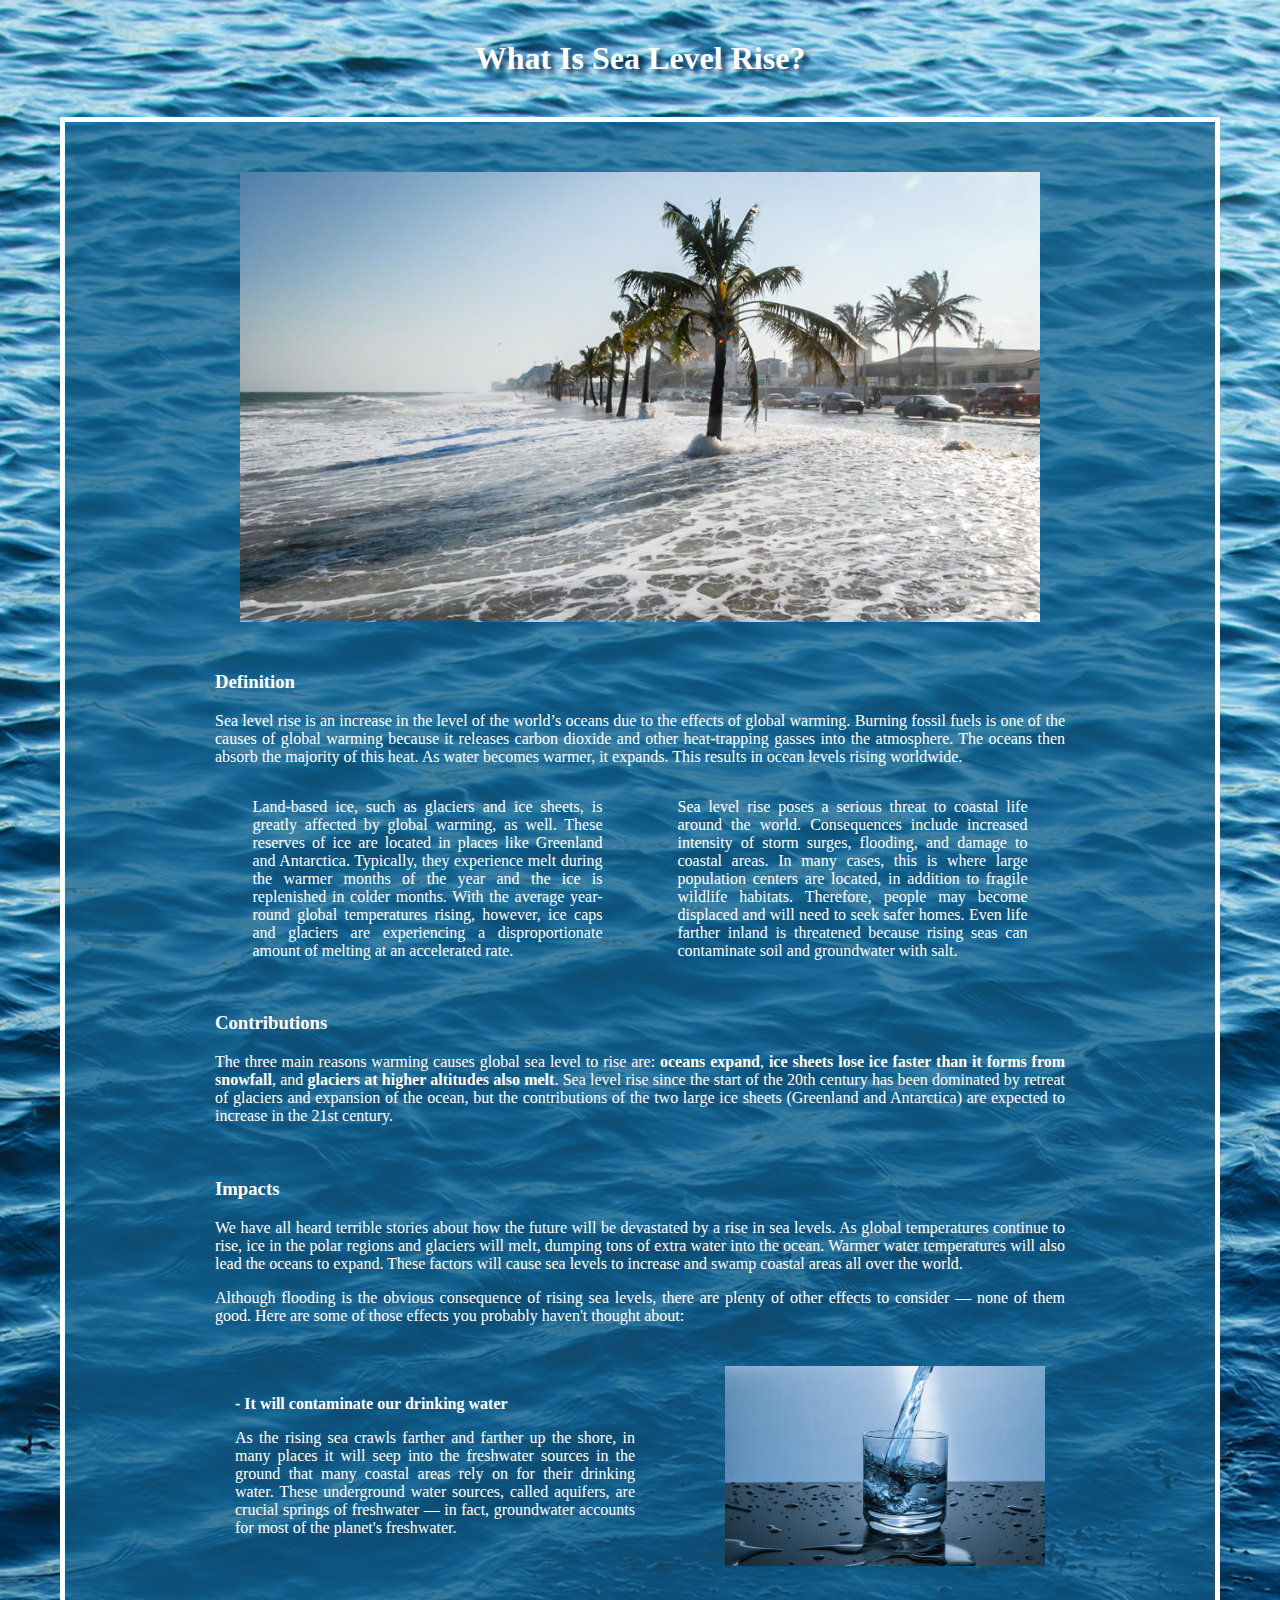
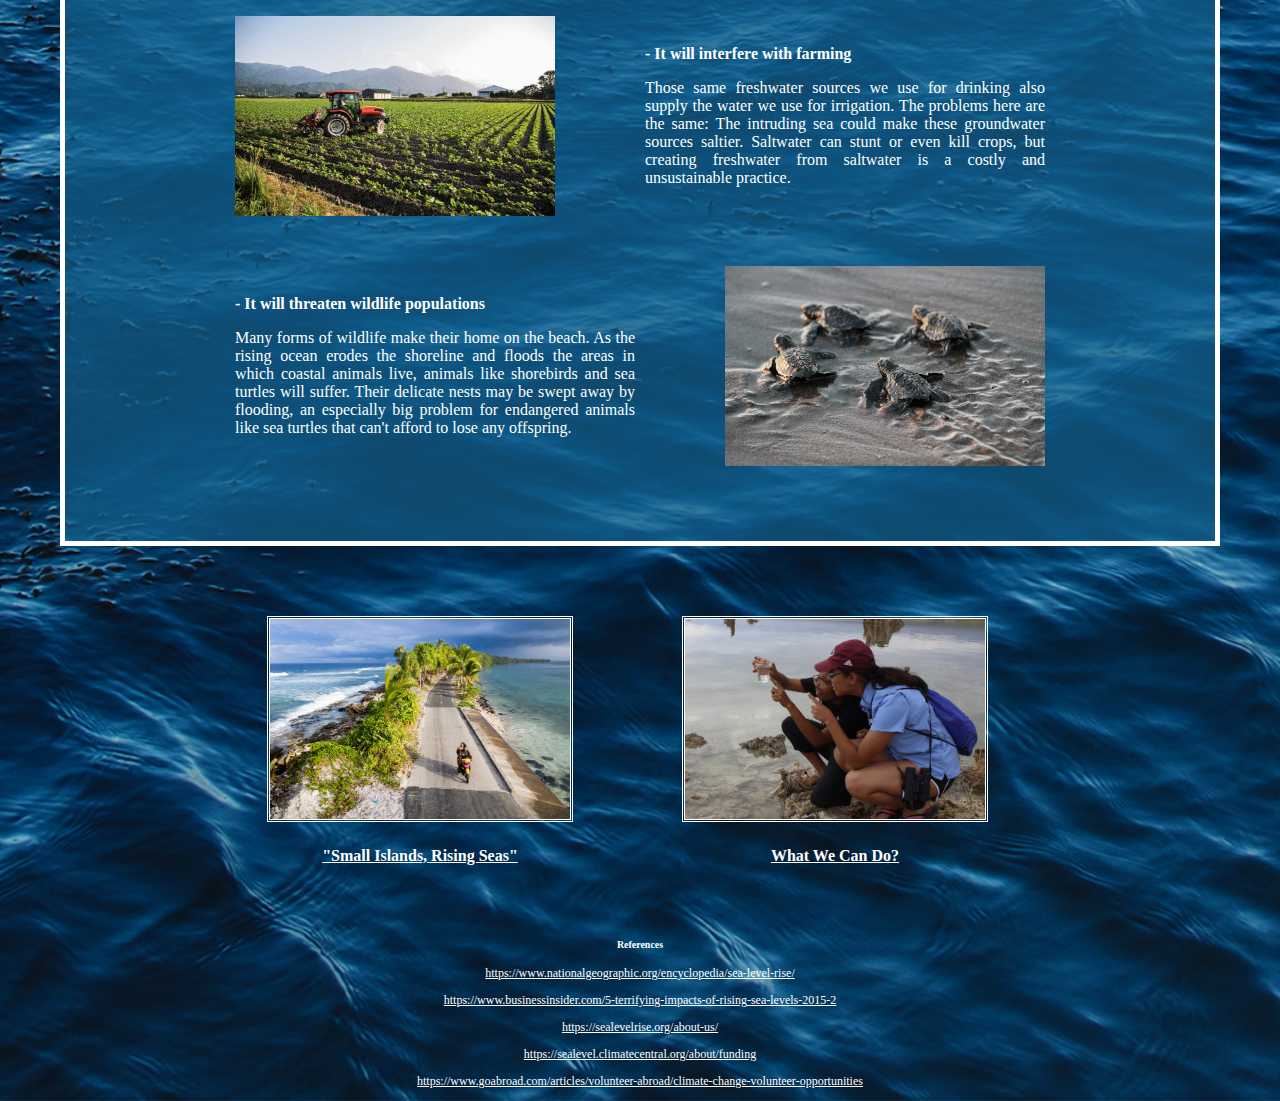
<file: index.html>
<!DOCTYPE html>
<html lang="en" dir="ltr">
  <head>
    <meta charset="utf-8">
    <title>Sea Level Rise</title>
    <link rel="stylesheet" type="text/css" href="style.css">
  </head>
  <body>
    <div class="heading">
      <h1>What Is Sea Level Rise?</h1>
    </div>
    <div class="content">
      <img class="image" src="sealevelrise2.jpeg" alt="a photo of sea level rise">
      <div class="sections">
        <h3>Definition</h3>
        <p>Sea level rise is an increase in the level of the world’s oceans due to the effects of global warming. Burning fossil fuels is one of the causes of global warming because it releases carbon dioxide and other heat-trapping gasses into the atmosphere. The oceans then absorb the majority of this heat. As water becomes warmer, it expands. This results in ocean levels rising worldwide.</p>
        <div class="def">
          <p class="def-p">Land-based ice, such as glaciers and ice sheets, is greatly affected by global warming, as well. These reserves of ice are located in places like Greenland and Antarctica. Typically, they experience melt during the warmer months of the year and the ice is replenished in colder months. With the average year-round global temperatures rising, however, ice caps and glaciers are experiencing a disproportionate amount of melting at an accelerated rate. </p>
          <p class="def-p">Sea level rise poses a serious threat to coastal life around the world. Consequences include increased intensity of storm surges, flooding, and damage to coastal areas. In many cases, this is where large population centers are located, in addition to fragile wildlife habitats. Therefore, people may become displaced and will need to seek safer homes. Even life farther inland is threatened because rising seas can contaminate soil and groundwater with salt. </p>
        </div>
      </div>
      <br>
      <div class="sections">
        <h3>Contributions</h3>
        <p>The three main reasons warming causes global sea level to rise are: <strong>oceans expand</strong>, <strong>ice sheets lose ice faster than it forms from snowfall</strong>, and <strong>glaciers at higher altitudes also melt</strong>. Sea level rise since the start of the 20th century has been dominated by retreat of glaciers and expansion of the ocean, but the contributions of the two large ice sheets (Greenland and Antarctica) are expected to increase in the 21st century. </p>
      </div>
      <br>
      <div class="sections">
        <h3>Impacts</h3>
        <p>We have all heard terrible stories about how the future will be devastated by a rise in sea levels. As global temperatures continue to rise, ice in the polar regions and glaciers will melt, dumping tons of extra water into the ocean. Warmer water temperatures will also lead the oceans to expand. These factors will cause sea levels to increase and swamp coastal areas all over the world.</p>
        <p>Although flooding is the obvious consequence of rising sea levels, there are plenty of other effects to consider — none of them good. Here are some of those effects you probably haven't thought about:</p>
        <div class="impacts">
          <div class="impact1">
            <div class="impact-info">
              <p><strong>- It will contaminate our drinking water</strong></p>
              <p>As the rising sea crawls farther and farther up the shore, in many places it will seep into the freshwater sources in the ground that many coastal areas rely on for their drinking water. These underground water sources, called aquifers, are crucial springs of freshwater — in fact, groundwater accounts for most of the planet's freshwater. </p>
            </div>
            <img class="imp-img" src="drinkingwater.jpeg" alt="a picture of drinking water">
          </div>
          <div class="impact2">
            <img class="imp-img" src="farming.jpeg" alt="a picture of farming">
            <div class="impact-info">
              <p><strong>- It will interfere with farming</strong></p>
              <p>Those same freshwater sources we use for drinking also supply the water we use for irrigation. The problems here are the same: The intruding sea could make these groundwater sources saltier. Saltwater can stunt or even kill crops, but creating freshwater from saltwater is a costly and unsustainable practice.</p>
            </div>
          </div>
          <div class="impact3">
            <div class="impact-info">
              <p><strong>- It will threaten wildlife populations</strong></p>
              <p>Many forms of wildlife make their home on the beach. As the rising ocean erodes the shoreline and floods the areas in which coastal animals live, animals like shorebirds and sea turtles will suffer. Their delicate nests may be swept away by flooding, an especially big problem for endangered animals like sea turtles that can't afford to lose any offspring. </p>
            </div>
            <img class="imp-img" src="wildlifee.jpeg" alt="a picture of baby sea turtles">
          </div>
        </div>
      </div>
    </div>

    <div class="more">
      <div class="islands">
        <img class="more-img" src="island.jpeg" alt="a pictured taken in an island">
        <h4><a href="islands.html">"Small Islands, Rising Seas"</a></h4>
      </div>
      <div class="organizations">
        <img class="more-img" src="organizations.jpeg" alt="a picture of volunteers">
        <h4><a href="organizations.html">What We Can Do?</a></h4>
      </div>
    </div>
    <br>
    <br>

    <div class="reference">
      <h5>References</h5>
      <p><a href="https://www.nationalgeographic.org/encyclopedia/sea-level-rise/ ">https://www.nationalgeographic.org/encyclopedia/sea-level-rise/ </a></p>
      <p><a href="https://www.businessinsider.com/5-terrifying-impacts-of-rising-sea-levels-2015-2 ">https://www.businessinsider.com/5-terrifying-impacts-of-rising-sea-levels-2015-2 </a></p>
      <p><a href="https://sealevelrise.org/about-us/ ">https://sealevelrise.org/about-us/ </a></p>
      <p><a href="https://sealevel.climatecentral.org/about/funding ">https://sealevel.climatecentral.org/about/funding</a></p>
      <p><a href="https://www.goabroad.com/articles/volunteer-abroad/climate-change-volunteer-opportunities">https://www.goabroad.com/articles/volunteer-abroad/climate-change-volunteer-opportunities</a></p>
    </div>
  </body>
</html>
</file>
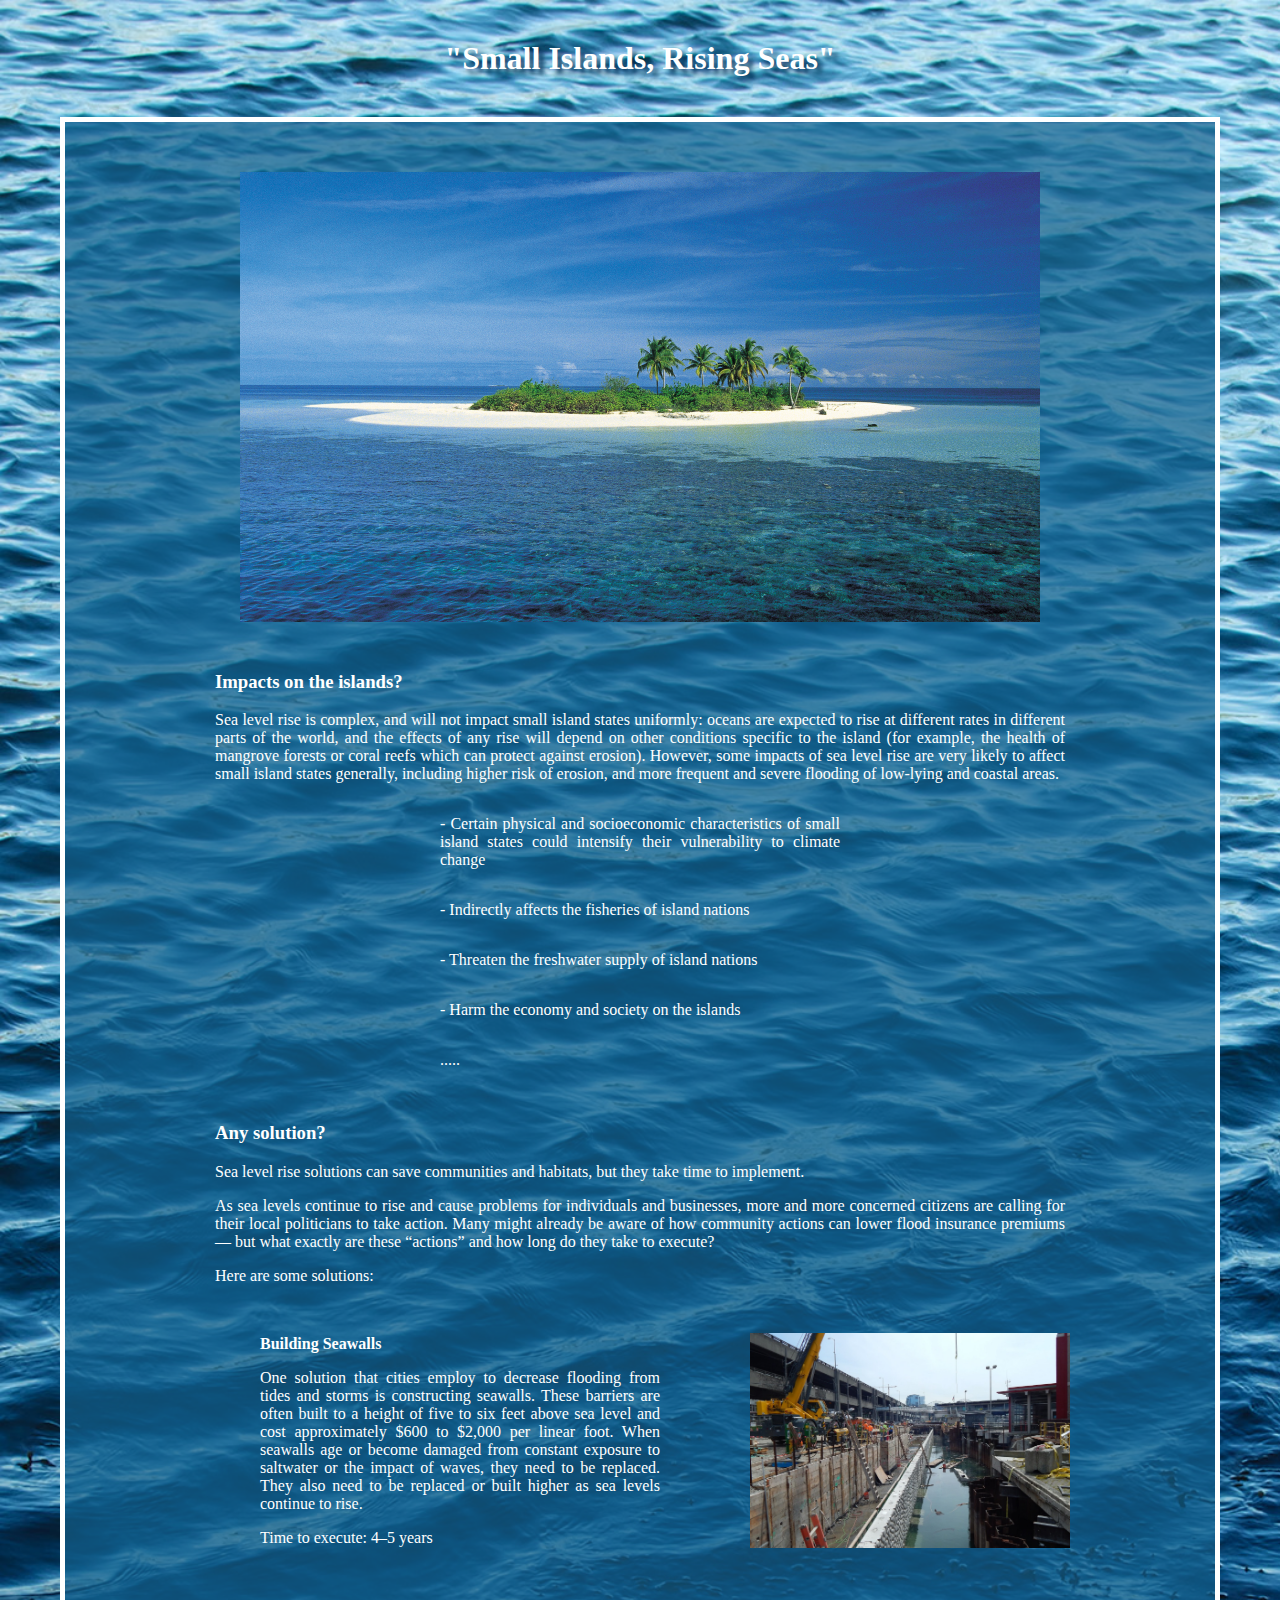
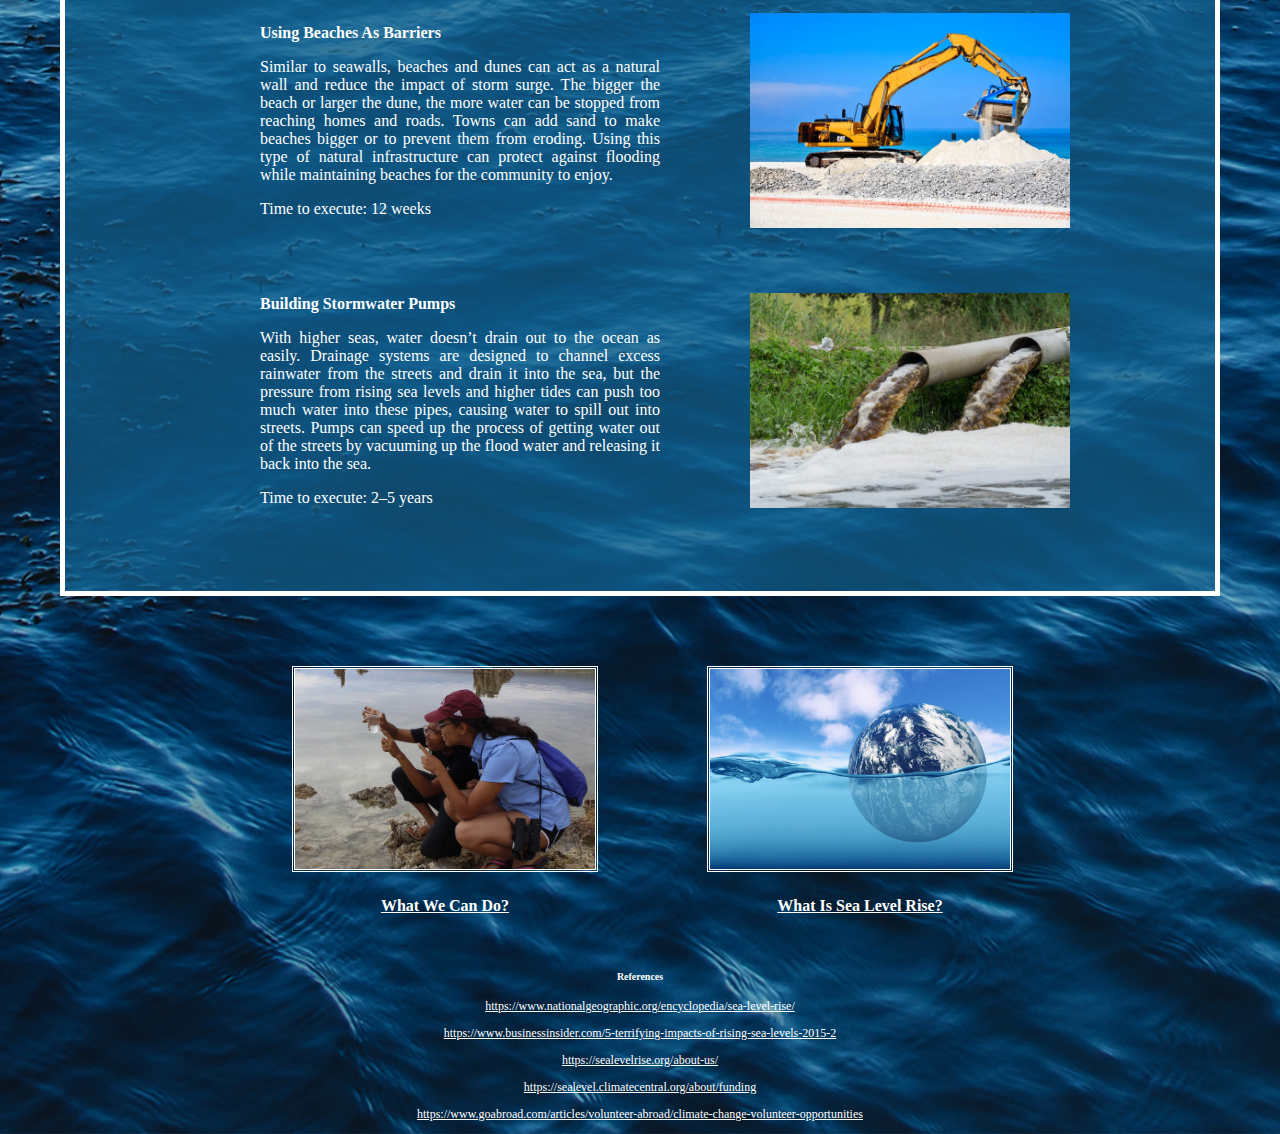
<file: islands.html>
<!DOCTYPE html>
<html lang="en" dir="ltr">
  <head>
    <meta charset="utf-8">
    <title>Sea Level Rise</title>
    <link rel="stylesheet" type="text/css" href="style.css">
  </head>
  <body>
    <div class="heading">
      <h1>"Small Islands, Rising Seas"</h1>
    </div>
    <div class="content">
      <img class="image" src="tuvalu1.jpeg" alt="a picture of Tuvalu">
      <div class="sections">
        <h3>Impacts on the islands?</h3>
        <p>Sea level rise is complex, and will not impact small island states uniformly: oceans are expected to rise at different rates in different parts of the world, and the effects of any rise will depend on other conditions specific to the island (for example, the health of mangrove forests or coral reefs which can protect against erosion). However, some impacts of sea level rise are very likely to affect small island states generally, including higher risk of erosion, and more frequent and severe flooding of low-lying and coastal areas.</p>
        <div class="island-imp">
          <p>- Certain physical and socioeconomic characteristics of small island states could intensify their vulnerability to climate change</p>
          <p>- Indirectly affects the fisheries of island nations</p>
          <p>- Threaten the freshwater supply of island nations</p>
          <p>- Harm the economy and society on the islands</p>
          <p>.....</p>
        </div>
      </div>
      <br>
      <div class="sections">
        <h3>Any solution?</h3>
        <p>Sea level rise solutions can save communities and habitats, but they take time to implement.</p>
        <p>As sea levels continue to rise and cause problems for individuals and businesses, more and more concerned citizens are calling for their local politicians to take action. Many might already be aware of how community actions can lower flood insurance premiums — but what exactly are these “actions” and how long do they take to execute?</p>
        <p>Here are some solutions:</p>
        <div class="solutions">
          <div class="solution-info">
            <p><strong>Building Seawalls</strong></p>
            <p>One solution that cities employ to decrease flooding from tides and storms is constructing seawalls. These barriers are often built to a height of five to six feet above sea level and cost approximately $600 to $2,000 per linear foot. When seawalls age or become damaged from constant exposure to saltwater or the impact of waves, they need to be replaced. They also need to be replaced or built higher as sea levels continue to rise.</p>
            <p>Time to execute: 4–5 years</p>
          </div>
          <img class="solution-img" src="solution1.jpeg" alt="a picture of Building Seawalls">
        </div>
        <div class="solutions">
          <div class="solution-info">
            <p><strong>Using Beaches As Barriers</strong></p>
            <p>Similar to seawalls, beaches and dunes can act as a natural wall and reduce the impact of storm surge. The bigger the beach or larger the dune, the more water can be stopped from reaching homes and roads. Towns can add sand to make beaches bigger or to prevent them from eroding. Using this type of natural infrastructure can protect against flooding while maintaining beaches for the community to enjoy.</p>
            <p>Time to execute: 12 weeks</p>
          </div>
          <img class="solution-img" src="solution2.jpeg" alt="a picture of Using Beaches As Barriers">
        </div>
        <div class="solutions">
          <div class="solution-info">
            <p><strong>Building Stormwater Pumps</strong></p>
            <p>With higher seas, water doesn’t drain out to the ocean as easily. Drainage systems are designed to channel excess rainwater from the streets and drain it into the sea, but the pressure from rising sea levels and higher tides can push too much water into these pipes, causing water to spill out into streets. Pumps can speed up the process of getting water out of the streets by vacuuming up the flood water and releasing it back into the sea.</p>
            <p>Time to execute: 2–5 years</p>
          </div>
          <img class="solution-img" src="solution3.jpeg" alt="a picture of Stormwater Pumps">
        </div>
      </div>
    </div>

    <div class="more">
      <div class="organizations">
        <img class="more-img" src="organizations.jpeg" alt="a picture of volunteers">
        <h4><a href="organizations.html">What We Can Do?</a></h4>
      </div>
      <div class="home">
        <img class="more-img" src="submergedearth.jpeg" alt="a picture of the submerged earth">
        <h4><a href="index.html">What Is Sea Level Rise?</a></h4>
      </div>
    </div>
    <br>
    <div class="reference">
      <h5>References</h5>
      <p><a href="https://www.nationalgeographic.org/encyclopedia/sea-level-rise/ ">https://www.nationalgeographic.org/encyclopedia/sea-level-rise/ </a></p>
      <p><a href="https://www.businessinsider.com/5-terrifying-impacts-of-rising-sea-levels-2015-2 ">https://www.businessinsider.com/5-terrifying-impacts-of-rising-sea-levels-2015-2 </a></p>
      <p><a href="https://sealevelrise.org/about-us/ ">https://sealevelrise.org/about-us/ </a></p>
      <p><a href="https://sealevel.climatecentral.org/about/funding ">https://sealevel.climatecentral.org/about/funding</a></p>
      <p><a href="https://www.goabroad.com/articles/volunteer-abroad/climate-change-volunteer-opportunities">https://www.goabroad.com/articles/volunteer-abroad/climate-change-volunteer-opportunities</a></p>
    </div>
  </body>
</html>
</file>
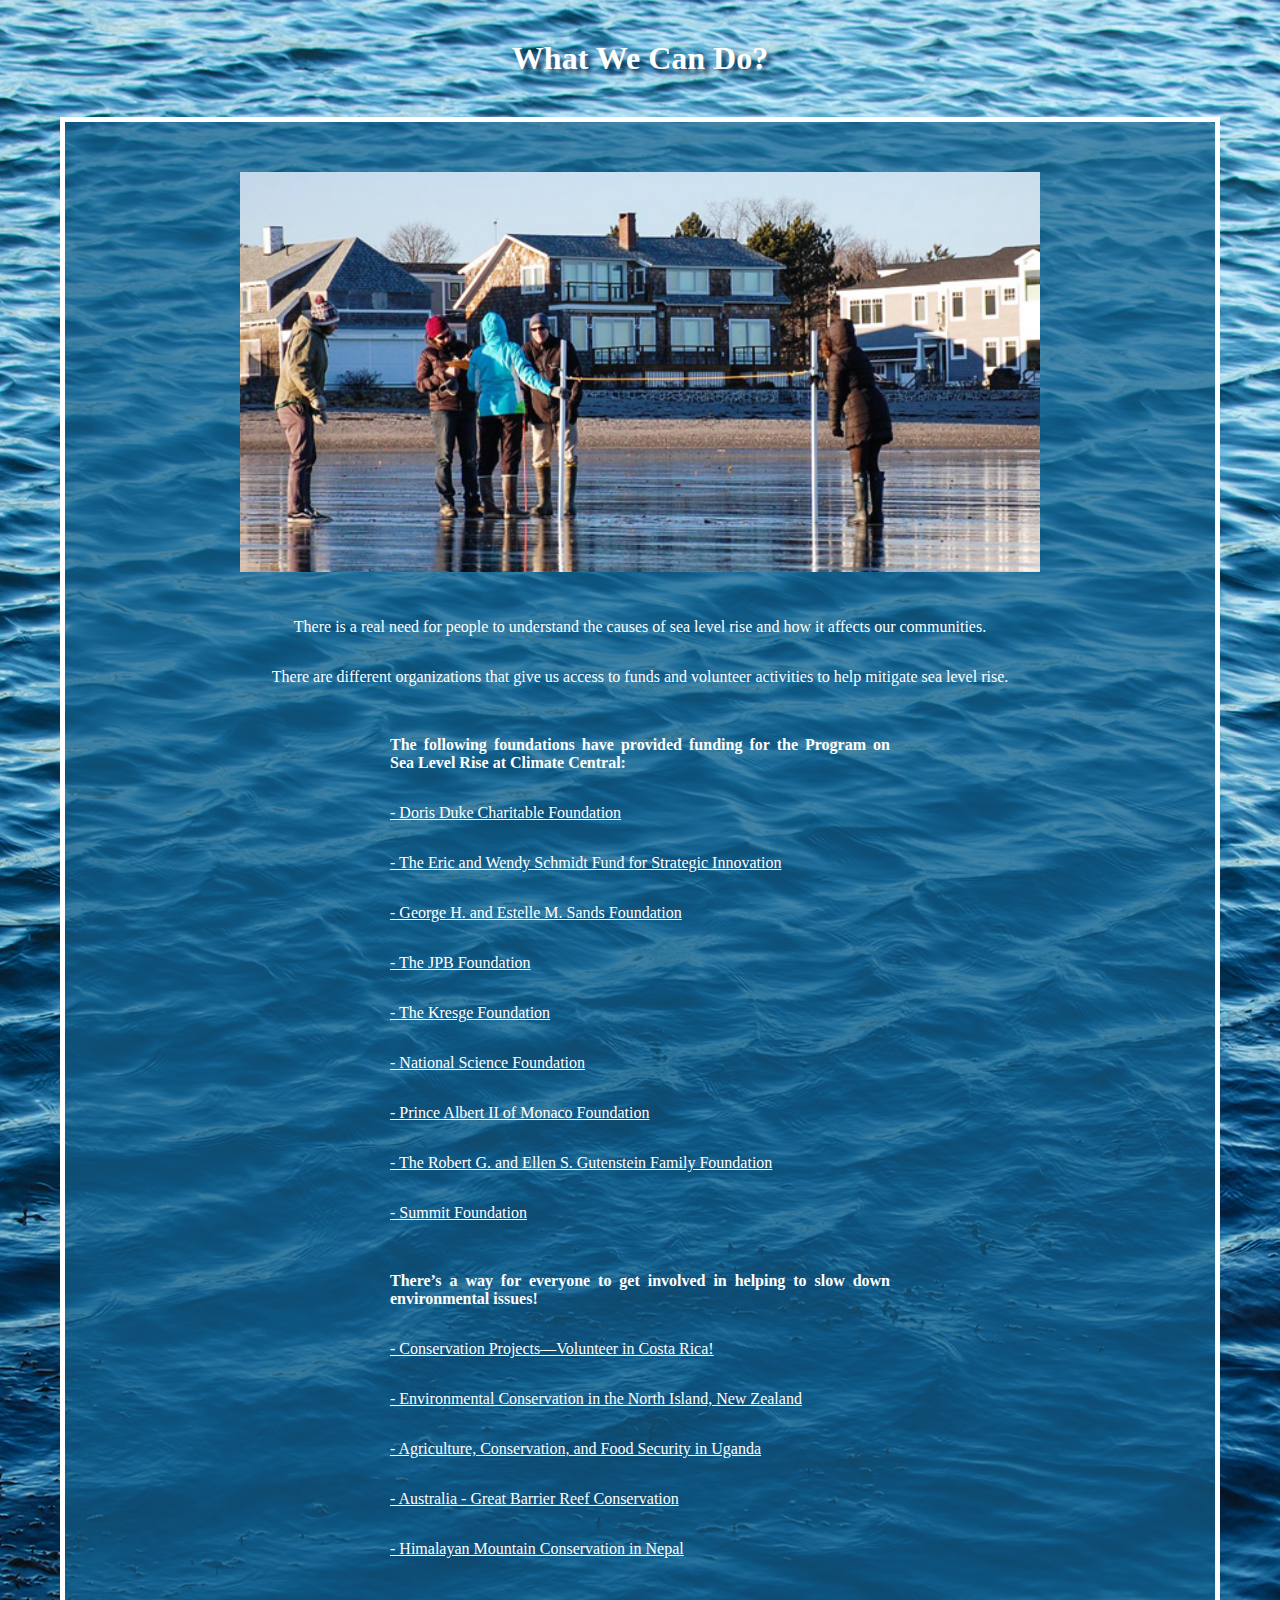
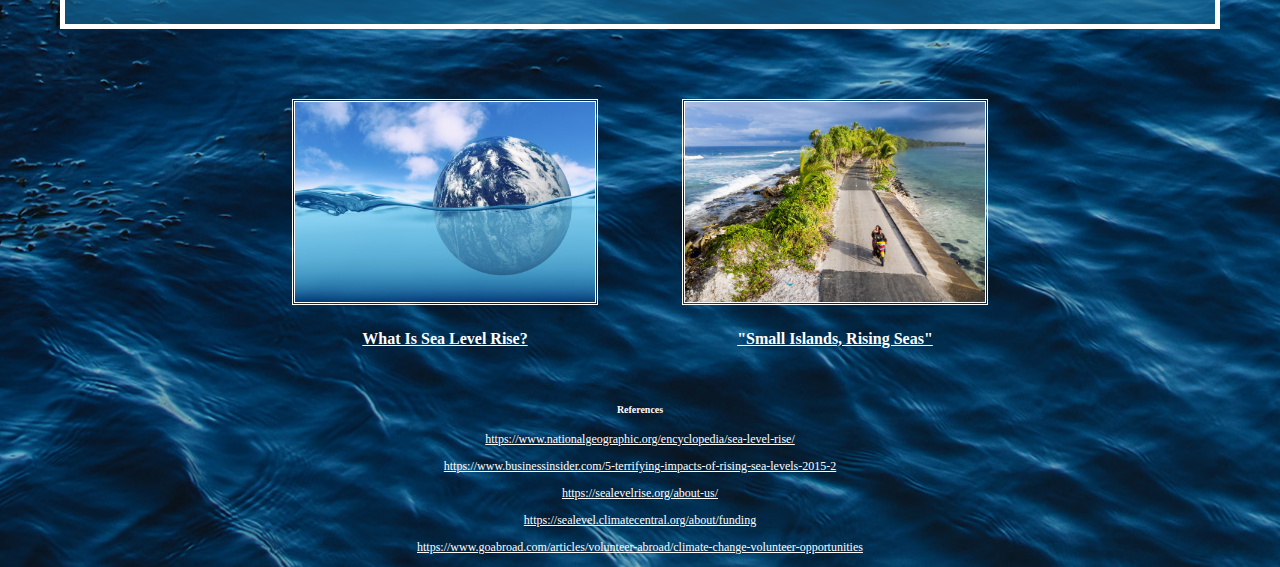
<file: organizations.html>
<!DOCTYPE html>
<html lang="en" dir="ltr">
  <head>
    <meta charset="utf-8">
    <title>Sea Level Rise</title>
    <link rel="stylesheet" type="text/css" href="style.css">
  </head>
  <body>
    <div class="heading">
      <h1>What We Can Do?</h1>
    </div>
    <div class="content">
      <img class="image" src="volunteers.jpeg" alt="a picture of volunteers working">
      <p>There is a real need for people to understand the causes of sea level rise and how it affects our communities.</p>
      <p>There are different organizations that give us access to funds and volunteer activities to help mitigate sea level rise.</p>
      <br>
      <div class="sections">
        <div class="funding">
          <p><strong>The following foundations have provided funding for the Program on Sea Level Rise at Climate Central:</strong></p>
          <p><a href="https://www.ddcf.org/">- Doris Duke Charitable Foundation</a></p>
          <p><a href="https://tsffoundation.org/about/">- The Eric and Wendy Schmidt Fund for Strategic Innovation</a></p>
          <p><a href="https://fconline.foundationcenter.org/fdo-grantmaker-profile/?key=SAND123">- George H. and Estelle M. Sands Foundation   </a></p>
          <p><a href="https://www.jpbfoundation.org/">- The JPB Foundation</a></p>
          <p><a href="https://kresge.org/">- The Kresge Foundation</a></p>
          <p><a href="https://www.nsf.gov/">- National Science Foundation</a></p>
          <p><a href="https://www.fpa2.org/en/index">- Prince Albert II of Monaco Foundation</a></p>
          <p><a href="https://fconline.foundationcenter.org/fdo-grantmaker-profile/?key=GUTE002">- The Robert G. and Ellen S. Gutenstein Family Foundation</a></p>
          <p><a href="https://summitfoundation.org/">- Summit Foundation</a></p>
        </div>
        <br>
        <div class="volunteer">
          <p><strong>There’s a way for everyone to get involved in helping to slow down environmental issues!</strong></p>
          <p><a href="https://www.goabroad.com/providers/maximo-nivel/programs/conservation-projects-volunteer-in-costa-rica!-51007">- Conservation Projects—Volunteer in Costa Rica!</a></p>
          <p><a href="https://www.goabroad.com/providers/kaya-responsible-travel/programs/environmental-conservation-in-the-north-island-new-zealand-115176">- Environmental Conservation in the North Island, New Zealand </a></p>
          <p><a href="https://www.goabroad.com/providers/the-real-uganda-1/programs/agriculture-conservation-and-food-security-in-uganda-156052">- Agriculture, Conservation, and Food Security in Uganda</a></p>
          <p><a href="https://www.goabroad.com/providers/goeco-top-volunteer-organization/programs/australia-great-barrier-reef-conservation-131082">- Australia - Great Barrier Reef Conservation </a></p>
          <p><a href="https://www.goabroad.com/providers/projects-abroad/programs/himalayan-mountain-conservation-in-nepal-projects-abroad-127007">- Himalayan Mountain Conservation in Nepal </a></p>
        </div>
      </div>
    </div>

    <div class="more">
      <div class="home">
        <img class="more-img" src="submergedearth.jpeg" alt="a picture of the submerged earth">
        <h4><a href="index.html">What Is Sea Level Rise?</a></h4>
      </div>
      <div class="islands">
        <img class="more-img" src="island.jpeg" alt="a pictured taken in an island">
        <h4><a href="islands.html">"Small Islands, Rising Seas"</a></h4>
      </div>
    </div>
    <br>
    <div class="reference">
      <h5>References</h5>
      <p><a href="https://www.nationalgeographic.org/encyclopedia/sea-level-rise/ ">https://www.nationalgeographic.org/encyclopedia/sea-level-rise/ </a></p>
      <p><a href="https://www.businessinsider.com/5-terrifying-impacts-of-rising-sea-levels-2015-2 ">https://www.businessinsider.com/5-terrifying-impacts-of-rising-sea-levels-2015-2 </a></p>
      <p><a href="https://sealevelrise.org/about-us/ ">https://sealevelrise.org/about-us/ </a></p>
      <p><a href="https://sealevel.climatecentral.org/about/funding ">https://sealevel.climatecentral.org/about/funding</a></p>
      <p><a href="https://www.goabroad.com/articles/volunteer-abroad/climate-change-volunteer-opportunities">https://www.goabroad.com/articles/volunteer-abroad/climate-change-volunteer-opportunities</a></p>
    </div>
  </body>
</html>
</file>
<file: style.css>
html {
  display: flex;
  justify-content: center;
}

body {
  margin:0px;
  background-image:url(seawave3.jpg);
  background-repeat: no-repeat;
  background-size: cover;
}

.heading {
  display: block;
  text-align: center;
  color: white;
  font-family: Impact;
  text-shadow: 5px 5px 5px #032f54;
  margin-top: 40px;
  margin-bottom: 40px;
}

.content {
  background-color: rgba(19, 96, 140, 0.7);
  margin: 0px 150px 70px 150px;
  padding: 50px 150px 50px 150px;
  border-style: solid;
  border-color: white;
  border-width: 5px;
  color: white;
  text-align: center;
  font-family: Tahoma;

  display: flex;
  flex-direction: column;
}

.image {
  width: 800px;
  margin-bottom: 30px;
  align-self: center;
}

.more {
  font-family: Tahoma;
  color: white;
  text-align: center;
  display: flex;
  align-self: center;
  align-items: center;
  justify-content: center;
}

.islands, .organizations, .home {
  display: inline-block;
  width: 350px;
  margin:0px 20px 0px 20px;
}

a, a:default, a:visited {
  color: white
}

a:active, a:hover {
  color: #6b98c2;
}

.more-img {
  width: 300px;
  height: 200px;
  border: 3px double white;
  object-fit: cover;
}

.sections {
  text-align: justify;
  color: white;
  width: 850px;
  margin: 0px;

  justify-content: center;
  align-self: center;
  flex-direction: column;


}

.reference {
  font-family: Tahoma;
  color: white;
  text-align: center;
  font-size: 12px;
  flex-direction: column;
  align-content: flex-end;
}

/*index.html*/
.def {
  display: flex;
  justify-content: space-around;
  align-items: center;
  align-self: center;
}

.def-p {
  width: 350px;
}

.impacts {
  display: flex;
  justify-content: space-between;
  flex-direction: column;
}

.impact1, .impact2, .impact3 {
  width: 900px;
  height: 250px;

  display: flex;
  justify-content: space-around;
  align-items: center;
  align-self: center;
}

.impact-info {
  display:inline-block;
  width: 400px;
}

.imp-img {
  display: inline-block;
  width: 320px;
  height: 200px;
  object-fit: cover;
}

/*islands.html*/
.island-imp {
  display: flex;
  align-items: center;
  flex-direction: column;
}

.island-imp p {
  width: 400px;
}

.solutions {
  display: flex;
  justify-content: space-around;
  width: 900px;
  height:280px;
  align-self: center;
  align-items: center;
}

.solution-info {
  display: inline-block;
  width: 400px;
}

.solution-img {
  display: inline-block;
  width: 320px;
  height: 215px;
  object-fit: cover;
}

/*organization.html*/
.funding, .volunteer{
  display: flex;
  flex-direction: column;
  align-items: center;
}

.funding p, .volunteer p{
  width: 500px;
}

.organizations {
  display: inline-block;
  width: 400px;
  margin: 0px 20px 0px 20px;
}
</file>
